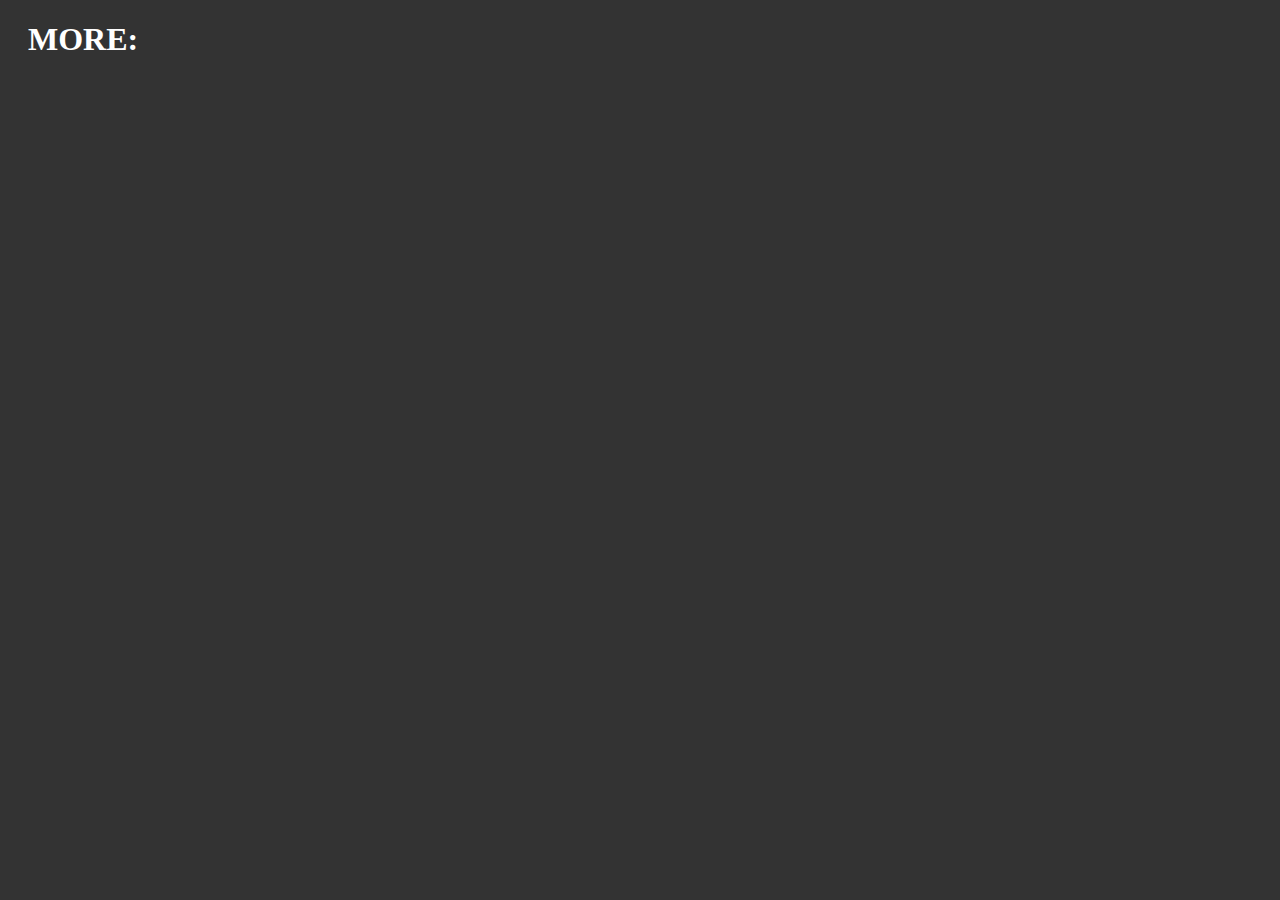
<file: more.html>
<!DOCTYPE html>
<html>
    <head>
        <title>MORE</title>
        <link rel="stylesheet"   href="s.css">
    </head>
<body>
<h1>MORE:</h1>
<p>
 <strong>Explore Beyond the Headlines:</strong>
Dive deeper into the NFT world with our "More" section. Here, you'll find an array of supplementary content that goes beyond the latest news, offering unique insights and perspectives.
<br>
<strong>In-Depth Analysis:</strong>
Gain a comprehensive understanding of NFT market trends, art movements, and blockchain innovations through our in-depth analysis articles. We break down complex topics to help you navigate this dynamic space.
<br>
<strong>Spotlight on Creators:</strong>
Get to know the talented artists, musicians, and creators shaping the NFT landscape. Our exclusive interviews and artist spotlights reveal the stories behind the art and the minds behind the collectibles.
<br>
<strong>Educational Resources:</strong>
Whether you're a newcomer or a seasoned NFT enthusiast, our "More" section hosts educational resources, guides, and tutorials to empower you with knowledge about NFT technology, investments, and more.
<br>
<strong>Event Coverage:</strong>
Can't attend the latest NFT conference or exhibition? No problem. Our event coverage brings the highlights, insights, and key takeaways from industry events right to your screen.
<br>
<strong>Community Voices:</strong>
We value community engagement. In this section, you'll find guest articles, opinion pieces, and contributions from NFT community members who share their unique perspectives and experiences.
<br>
<strong>Featured Projects:</strong>
Explore the most exciting and innovative NFT projects across various categories, including art, gaming, collectibles, and virtual worlds. Discover what makes these projects stand out.
<br>

<strong>Stay Connected:</strong>
Stay connected with NFT News by exploring our "More" section regularly. We're constantly updating and expanding this space to provide you with fresh insights and valuable resources.
</p>
</body>
</html>
</file>
<file: s.css>
p{
    color:#333;
    font-family: "SF Pro Text", "SF Pro Icons", "Helvetica Neue", Helvetica, Arial, sans-serif;
    font-size: 16px;
    line-height: 1.5;
    text-align: justify;
    text-indent: 20px;
    ;

}
span{
       color:#333;
}
img{
    padding:20px;
    display:block;
    margin-right:absolute;
    margin-left:absolute;
    border-radius:25px;
}
body{
     background-color:#333;
}
div{
      background-color:lightgray;
      color:#333;
      border-radius: 5px;
}
h1{
    color:white;
    margin-left:20px;
}
.container{
    width:100%;
    height:100vh;
    border-radius:10px;
    display: flex;
    align-items:center;
    justify-content:center;
}
.swiper{
     width:80%;
     height:fit-content;
}
.swiper-slide img{
   width:100%;

}
</file>
